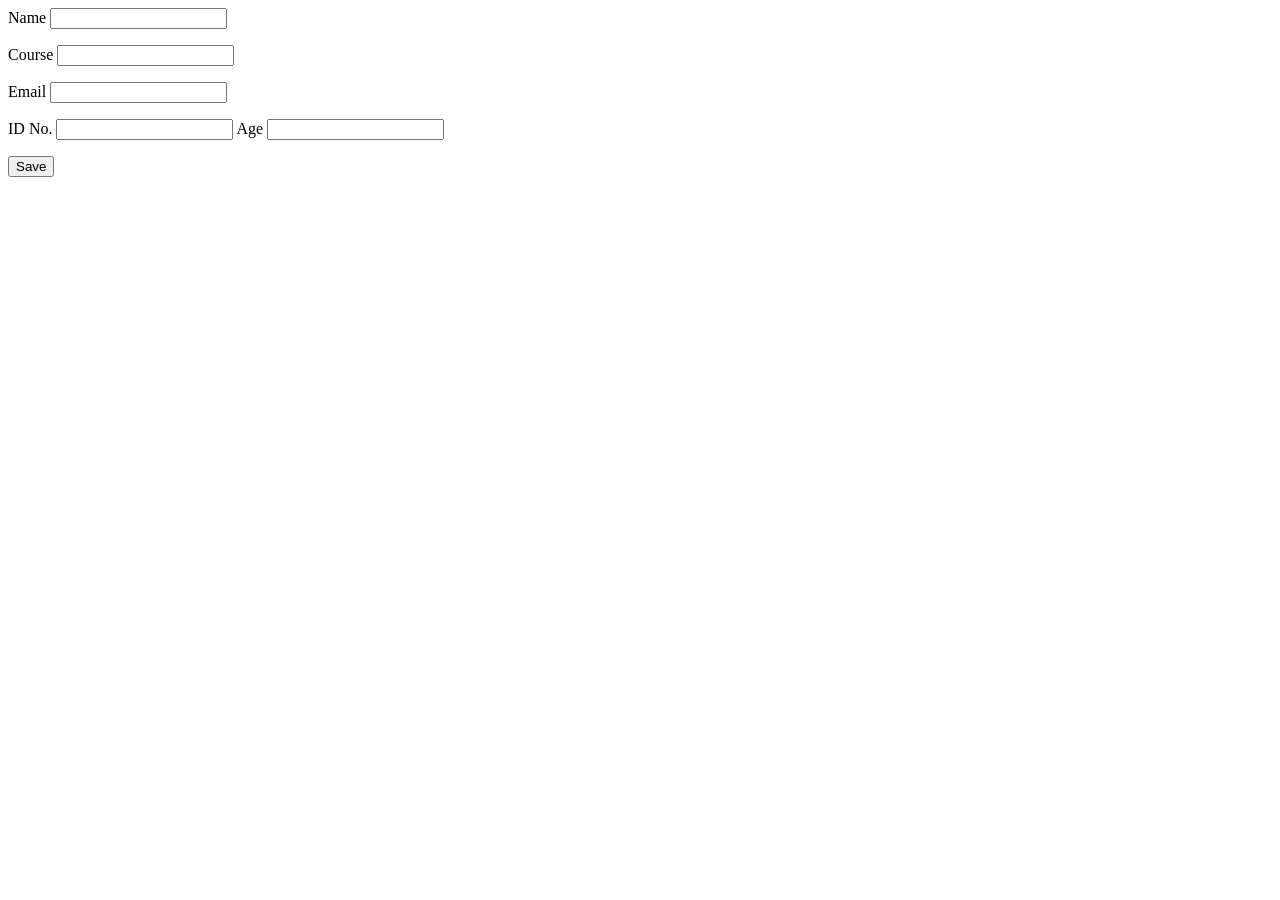
<file: src/main/resources/templates/create-student-form.html>
<!doctype html>
<html lang="en">
  <head>
    <meta charset="UTF-8" />
    <meta name="viewport" content="width=device-width, initial-scale=1.0" />
    <title>Document</title>
  </head>
  <body>
    <form th:action="@{/students/create}" th:object="${student}" method="post">
      <label>Name</label>
      <input type="text" th:field="*{name}" />
      <p th:errors="*{name}"></p>
      <label>Course</label>
      <input type="text" th:field="*{course}" />
      <p th:errors="*{course}"></p>
      <label>Email</label>
      <input type="email" th:field="*{email}" />
      <p th:errors="*{email}"></p>
      <label>ID No.</label>
      <input type="text" th:field="*{id}" />

      <label>Age</label>
      <input type="number" th:field="*{age}" />
      <p th:errors="*{age}"></p>
      <button type="submit">Save</button>
    </form>
  </body>
</html>
</file>
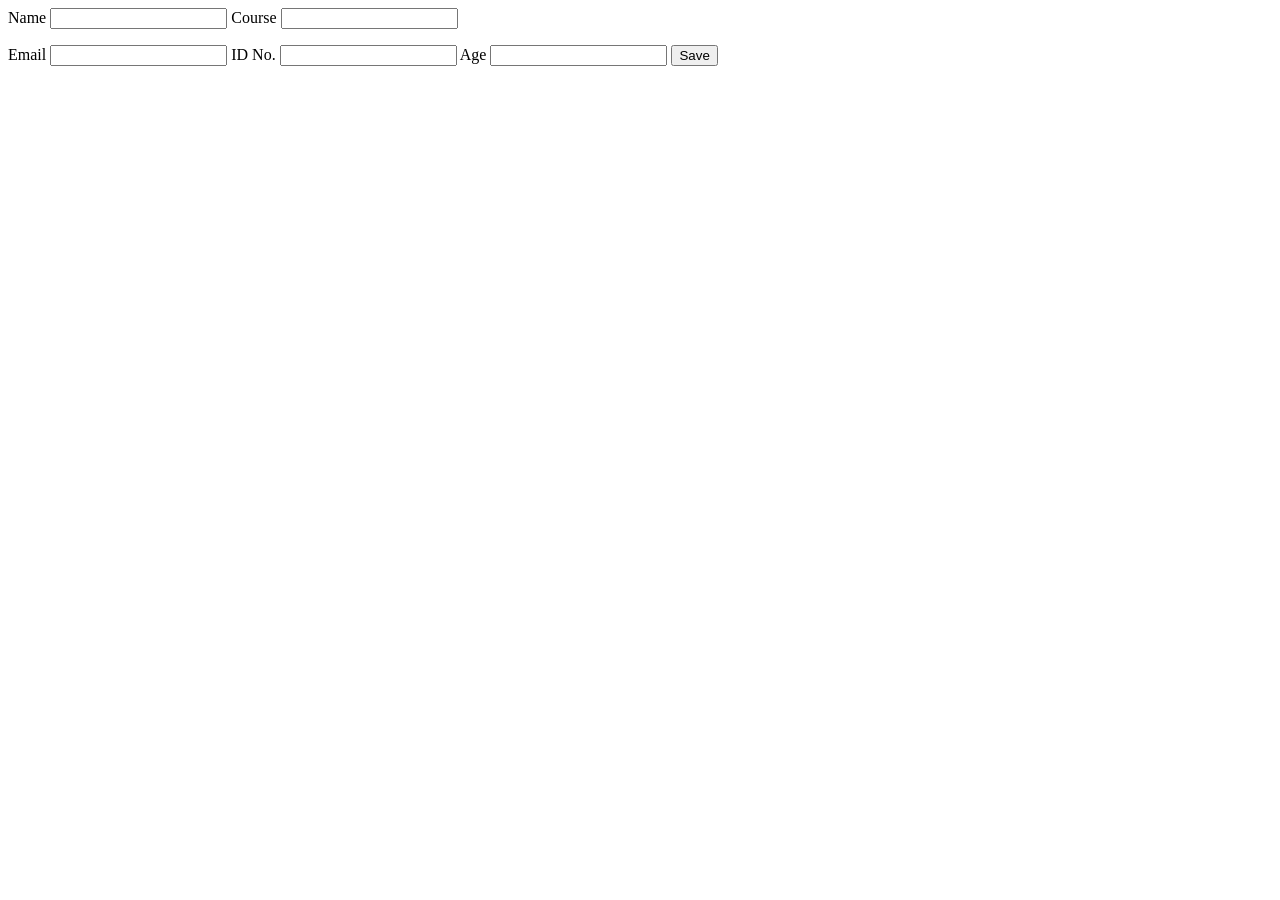
<file: src/main/resources/templates/student-form.html>
<!doctype html>
<html lang="en">
  <head>
    <meta charset="UTF-8" />
    <meta name="viewport" content="width=device-width, initial-scale=1.0" />
    <title>Document</title>
  </head>
  <body>
    <form th:action="@{/students}" th:object="${student}" method="post">
      <label>Name</label>
      <input type="text" th:field="*{name}" />

      <label>Course</label>
      <input type="text" th:field="*{course}" />
      <p th:errors="*{course}"></p>

      <label>Email</label>
      <input type="email" th:field="*{email}" />

      <label>ID No.</label>
      <input type="text" th:field="*{Id}" />

      <label>Age</label>
      <input type="number" th:field="*{age}" />

      <button type="submit">Save</button>
    </form>
  </body>
</html>
</file>
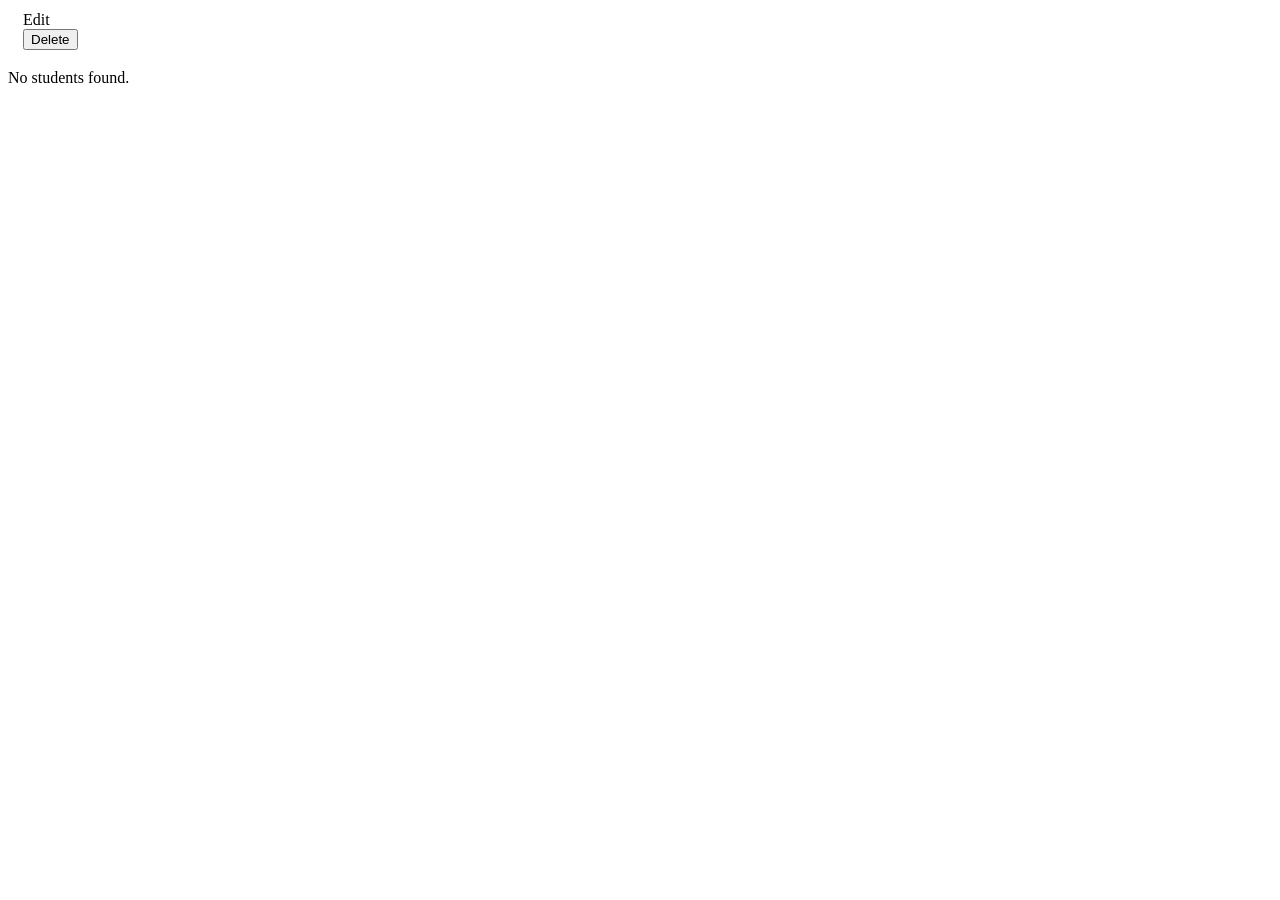
<file: src/main/resources/templates/students.html>
<!doctype html>
<html lang="en">
  <head>
    <meta charset="UTF-8" />
    <meta name="viewport" content="width=device-width, initial-scale=1.0" />
    <title>Student List</title>
  </head>
  <body>
    <div th:replace="~{fragments/navbar :: navbar}"></div>
    <table>
      <tr th:each="student : ${students}">
        <td th:text="${student.Id}"></td>
        <td th:text="${student.name}"></td>
        <td th:text="${student.course}"></td>

        <td>
          <a th:href="@{/students/edit/{id}(id=${student.Id})}"> Edit </a>

          <form
            th:action="@{/students/delete/{id}(id=${student.Id})}"
            method="post"
          >
            <button type="submit">Delete</button>
          </form>
        </td>
      </tr>
    </table>
    <p th:if="${students.isEmpty()}">No students found.</p>
  </body>
</html>
</file>
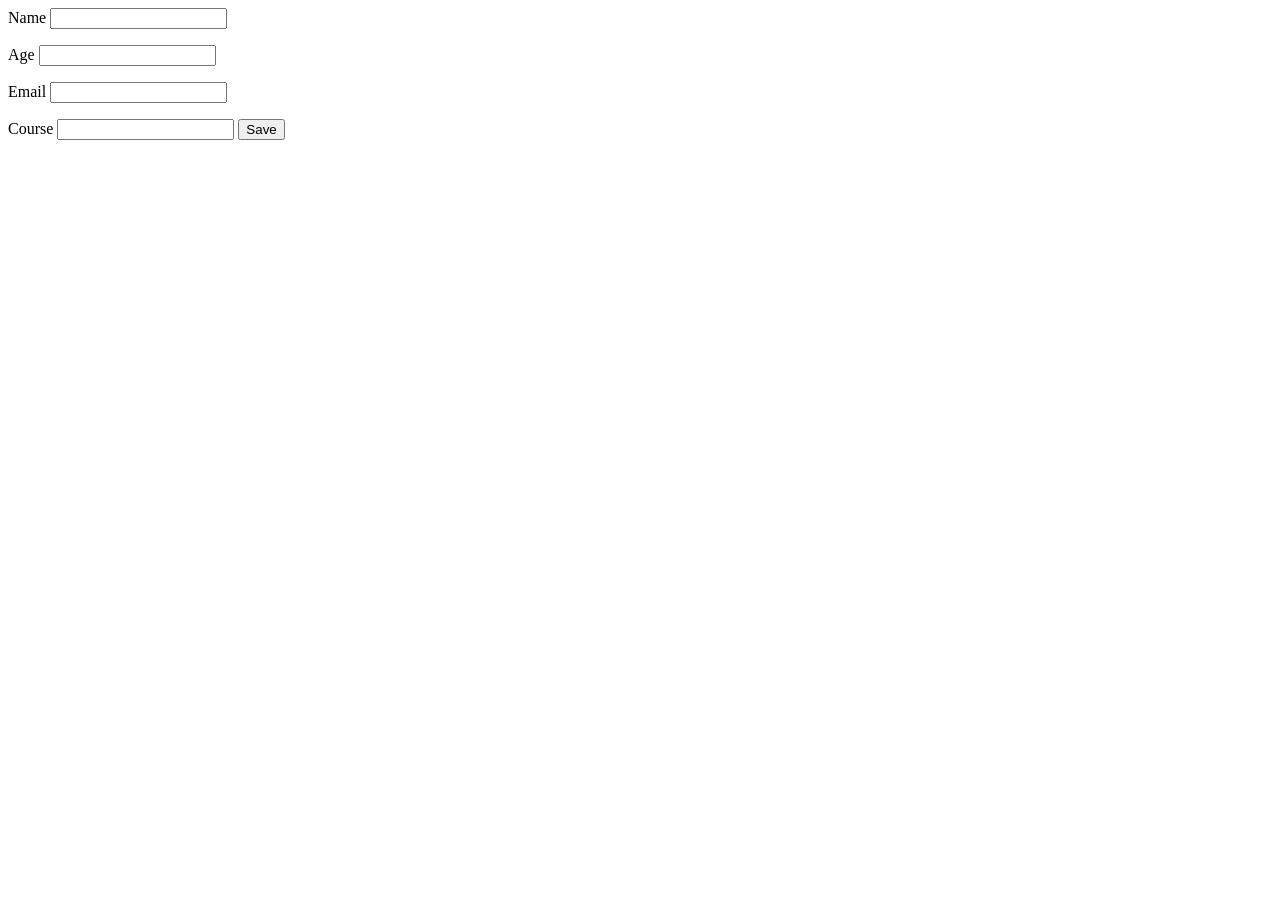
<file: src/main/resources/templates/update-student-form.html>
<!doctype html>
<html lang="en">
  <head>
    <meta charset="UTF-8" />
    <meta name="viewport" content="width=device-width, initial-scale=1.0" />
    <title>Document</title>
  </head>
  <body>
    <form
      th:action="@{/students/edit/{id}(id=${id})}"
      th:object="${student}"
      method="post"
    >
      <label>Name</label>
      <input type="text" th:field="*{name}" />
      <p th:errors="*{name}"></p>
      <label>Age</label>
      <input type="number" th:field="*{age}" />
      <p th:errors="*{age}"></p>
      <label>Email</label>
      <input type="email" th:field="*{email}" />
      <p th:errors="*{email}"></p>
      <label>Course</label>
      <input type="text" th:field="*{course}" />

      <button type="submit">Save</button>
    </form>
  </body>
</html>
</file>
